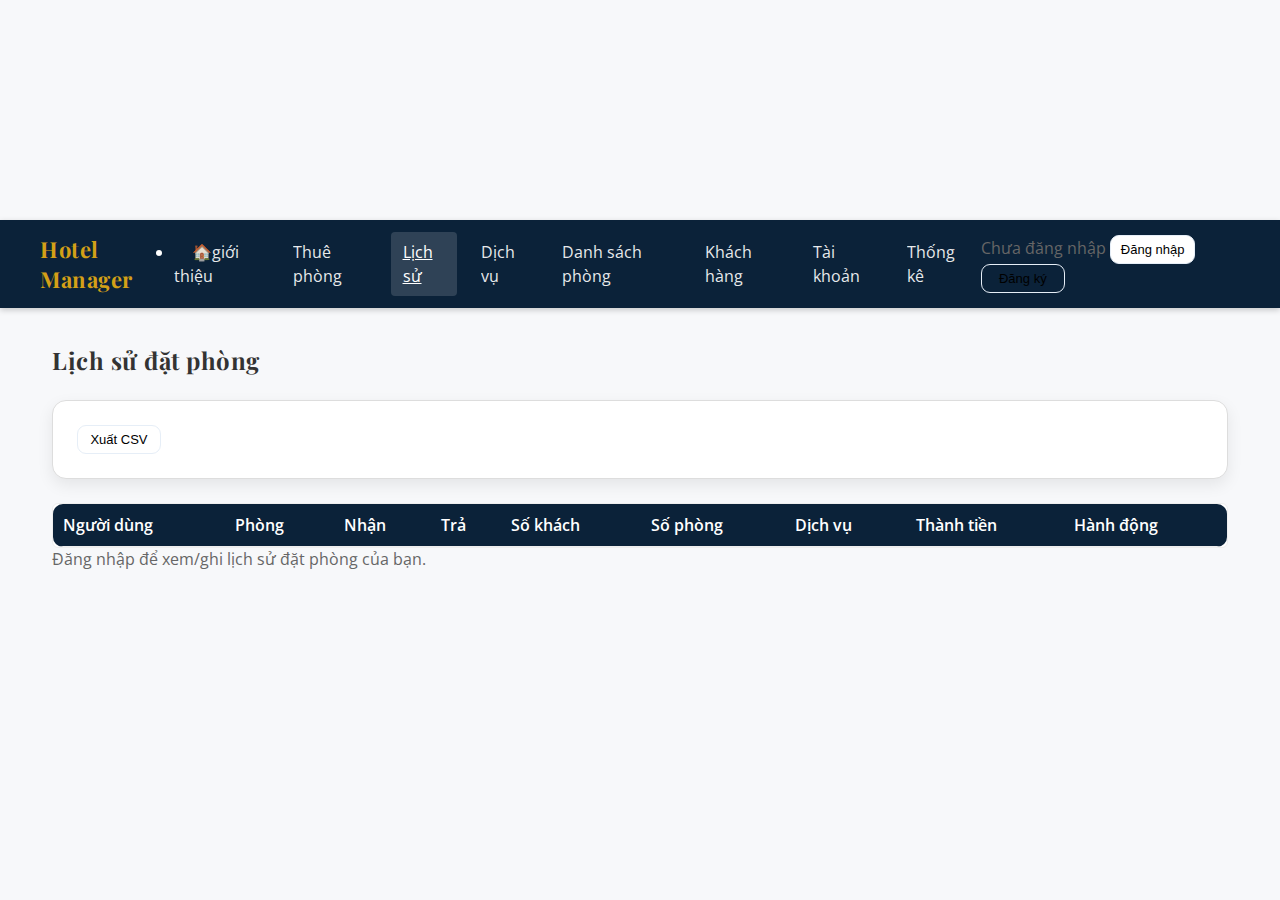
<file: history.html>
<!DOCTYPE html>
<html lang="vi">
<head>
  <meta charset="UTF-8" />
  <title>Lịch sử đặt phòng</title>
  <meta name="viewport" content="width=device-width, initial-scale=1" />
  <link rel="preconnect" href="https://fonts.googleapis.com">
  <link rel="preconnect" href="https://fonts.gstatic.com" crossorigin>
  <link href="https://fonts.googleapis.com/css2?family=Open+Sans:wght@400;600&family=Playfair+Display:wght@600&display=swap" rel="stylesheet">

  <link rel="stylesheet" href="style.css" />
</head>
<header class="page-banner history">
</header>

<body>

<!-- TOPBAR + MODALS (GIỐNG index.html) -->
<div class="topbar">
  <div class="container wrap">
    <div class="brand">Hotel Manager</div>
    <nav class="nav">
      <li><a href="index.html">🏠giới thiệu</a></li>
      <a href="booking.html" id="nav-home">Thuê phòng</a>
      <a href="history.html" id="nav-history">Lịch sử</a>
      <a href="services.html" id="nav-services">Dịch vụ</a>
        <a href="rooms.html" id="nav-rooms">Danh sách phòng</a>
      <a href="customers.html" id="nav-customers">Khách hàng</a>
      <a href="account.html" id="nav-account">Tài khoản</a>
      <a href="stats.html" id="nav-stats">Thống kê</a>
    </nav>
    <div class="auth-actions">
      <span id="helloUser" class="muted">Chưa đăng nhập</span>
      <button id="btnOpenLogin" class="btn small">Đăng nhập</button>
      <button id="btnOpenRegister" class="btn small outline">Đăng ký</button>
      <button id="btnLogout" class="btn small danger hidden">Đăng xuất</button>
    </div>
  </div>
</div>
<div class="modal hidden" id="loginModal"><div class="dialog"><h3>Đăng nhập</h3><label>Tên đăng nhập</label><input id="lgUser"/><label>Mật khẩu</label><input id="lgPass" type="password"/><div class="modal-actions"><button class="btn" id="closeLogin">Hủy</button><button class="btn primary" id="doLogin">Đăng nhập</button></div></div></div>
<div class="modal hidden" id="registerModal"><div class="dialog"><h3>Đăng ký</h3><label>Tên đăng nhập (≥ 3 ký tự)</label><input id="rgUser"/><label>Mật khẩu (≥ 4 ký tự)</label><input id="rgPass" type="password"/><label>Nhập lại mật khẩu</label><input id="rgPass2" type="password"/><div class="modal-actions"><button class="btn" id="closeRegister">Hủy</button><button class="btn primary" id="doRegister">Tạo tài khoản</button></div></div></div>

<!-- NỘI DUNG -->
<div class="container">
  <h2 class="section-title">Lịch sử đặt phòng</h2>
  <div class="panel" style="display:flex;justify-content:space-between;align-items:center;gap:8px;flex-wrap:wrap">
    <label id="adminToggleWrap" class="hidden"><input type="checkbox" id="showAll"> Xem tất cả (Admin)</label>
    <button class="btn small" id="exportCSV">Xuất CSV</button>
  </div>
  <div class="table-wrap">
    <table>
<thead>
  <tr>
    <th>Người dùng</th>
    <th>Phòng</th>
    <th>Nhận</th>
    <th>Trả</th>
    <th>Số khách</th>
    <th>Số phòng</th>
    <th>Dịch vụ</th> <!-- thêm cột này -->
    <th>Thành tiền</th>
    <th>Hành động</th>
  </tr>
</thead>
      <tbody id="historyBody"></tbody>
    </table>
  </div>
  <p class="muted" id="historyHint">Đăng nhập để xem/ghi lịch sử đặt phòng của bạn.</p>
</div>

<script src="app.js"></script>
</body>
</html>
</file>
<file: style.css>
/* ===== Reset & Base ===== */
* { box-sizing: border-box; margin: 0; padding: 0; }
html { scroll-behavior: smooth; }
body { font-family: Arial, Helvetica, sans-serif; background: #f5f5f5; color: #222; }

/* ===== Variables ===== */
:root {
  --brand: #0b1020;
  --primary: #0066cc;
  --danger: #ff5b5b;
  --line: #ddd;
  --soft: #eee;
  --muted: #666;
  --panel-bg: #fff;
}

/* ===== Header Banner ===== */


/* ===== Container ===== */
.container {
  max-width: 1200px;
  margin: 0 auto;
  padding: 12px;
}

/* ===== Topbar / Navigation ===== */
/* ===== Topbar / Navigation ===== */
.topbar {
  background: var(--brand);
  color: #fff;
}
.topbar .wrap {
  display: flex;
  align-items: center;      /* ➜ canh dọc tất cả item ở giữa */
  justify-content: space-between;
  padding: 12px 0;
}
.brand { font-weight: 700; }

/* ▼ thêm flex cho .nav để các link cùng hàng và cùng cao */
.nav {
  display: flex;
  align-items: center;      /* ➜ chữ trong <a> canh giữa theo chiều dọc */
}

.nav a {
  color: #fff;
  text-decoration: none;
  margin: 0 8px;
  opacity: .9;
  padding: 4px 2px;
  border-radius: 4px;
  line-height: 1.5;         /* hoặc line-height = chiều cao topbar nếu muốn */
}
.nav a:hover, .nav a.active {
  opacity: 1;
  text-decoration: underline;
}


/* ===== Buttons ===== */
.btn {
  border: 1px solid var(--line);
  background: #fff;
  border-radius: 6px;
  padding: 6px 10px;
  cursor: pointer;
}
.btn.small { font-size: 13px; padding: 6px 10px; }
.btn.outline { background: transparent; }
.btn.primary { background: var(--primary); color: #fff; border-color: var(--primary); }
.btn.danger { border-color: var(--danger); color: var(--danger); }
.btn.link { background: transparent; border: none; color: var(--primary); cursor: pointer; }

/* ===== Panels / Tables ===== */
.panel {
  background: var(--panel-bg);
  border: 1px solid var(--line);
  border-radius: 8px;
  padding: 12px;
  margin: 16px 0;
  box-shadow: 0 2px 6px rgba(0,0,0,0.05);
}
.table-wrap {
  overflow-x: auto;
  border: 1px solid var(--soft);
  border-radius: 6px;
  background: var(--panel-bg);
}
table {
  width: 100%;
  border-collapse: collapse;
}
th, td {
  border-bottom: 1px solid #eee;
  padding: 10px;
  text-align: left;
}
thead th { background: #fafafa; }

/* ===== Forms ===== */
label { font-size: 12px; color: #333; display: block; margin-bottom: 4px; }
input, select, textarea { padding: 8px; border: 1px solid #ccc; border-radius: 6px; min-width: 120px; width: 100%; }
textarea { min-height: 80px; resize: vertical; }

/* ===== Room Cards Horizontal Scroll ===== */
.rooms {
  margin: 20px 0;
  display: flex;
  gap: 15px;
  overflow-x: auto;
  padding-bottom: 10px;
  scroll-behavior: smooth;
  scroll-snap-type: x mandatory;
}
.room {
  flex: 0 0 200px; /* width cố định */
  border: 1px solid #ccc;
  border-radius: 8px;
  background: #fff;
  padding: 8px;
  text-align: center;
  scroll-snap-align: start;
}
.room img { width: 100%; border-radius: 6px; display: block; }
.price { color: #d12727; font-weight: bold; margin-top: 5px; }
.room.selected { outline: 2px solid var(--primary); outline-offset: 2px; }
/* ===== Room Scroll Buttons ===== */
.rooms-wrapper {
  position: relative;
}

.scroll-btn {
  position: absolute;
  top: 50%;
  transform: translateY(-50%);
  background: rgba(0,0,0,0.5);
  color: #fff;
  border: none;
  border-radius: 50%;
  width: 32px;
  height: 32px;
  cursor: pointer;
  display: flex;
  align-items: center;
  justify-content: center;
  z-index: 5;
}

.scroll-btn.left { left: -16px; }
.scroll-btn.right { right: -16px; }

.scroll-btn:hover { background: rgba(0,0,0,0.7); }
/* ===== Hiệu ứng hover cho ảnh phòng ===== */
.room img {
  width: 100%;
  border-radius: 6px;
  display: block;
  transition: transform 0.3s ease, box-shadow 0.3s ease; /* hiệu ứng mượt */
}

.room img:hover {
  transform: scale(1.05);                /* phóng to nhẹ */
  box-shadow: 0 6px 20px rgba(0,0,0,0.25); /* đổ bóng */
}



/* ===== Cards / Stats ===== */
.cards { display: grid; grid-template-columns: repeat(3, 1fr); gap: 10px; }
.card { border: 1px solid var(--soft); border-radius: 10px; padding: 14px; text-align: center; background: #fafafa; }
.card .label { font-size: 12px; color: var(--muted); }
.card .num { font-size: 22px; font-weight: 700; margin-top: 6px; }

/* ===== Modals ===== */
.modal {
  position: fixed;
  inset: 0;
  background: rgba(0,0,0,.45);
  display: flex;
  align-items: center;
  justify-content: center;
  z-index: 10;
}
.modal.hidden { display: none; }
.dialog {
  width: 100%;
  max-width: 420px;
  background: #fff;
  border-radius: 12px;
  padding: 16px;
  border: 1px solid var(--line);
}
.dialog h3 { margin: 0 0 10px; }
.dialog input, .dialog textarea, .dialog select { width: 100%; margin-bottom: 10px; }
.modal-actions { display: flex; justify-content: flex-end; gap: 8px; }

/* ===== Utility ===== */
.muted { color: var(--muted); }
.hidden { display: none; }
.section-title { margin: 24px 0 8px; }

/* ===== Responsive ===== */
@media (max-width: 900px) {
  .nav a { margin: 0 6px; }
  .cards { grid-template-columns: 1fr; }
  .rooms { flex-wrap: nowrap; }
  .room { flex: 0 0 150px; }
}
/* ===== Login Modal (modern) ===== */
/* ===== Modal Login / Register — Modern Styles (paste at end of style.css) ===== */
/* Overlay */
.modal {
  position: fixed;
  inset: 0;
  display: flex;
  align-items: center;
  justify-content: center;
  background: rgba(3,10,22,0.45); /* slightly darker */
  z-index: 1200;
  padding: 18px;
  -webkit-backdrop-filter: blur(4px);
  backdrop-filter: blur(4px);
}

/* Hidden helper */
.modal.hidden { display: none; }

/* Dialog base */
.dialog-login {
  width: 100%;
  max-width: 460px;
  background: linear-gradient(180deg, #ffffff, #fbfbff);
  border-radius: 12px;
  box-shadow: 0 18px 50px rgba(3,10,22,0.35);
  padding: 20px 20px 18px;
  position: relative;
  transform-origin: center;
  animation: modalPop .16s cubic-bezier(.2,.9,.2,1);
  font-family: inherit;
}

/* Pop animation */
@keyframes modalPop {
  from { transform: translateY(-8px) scale(.995); opacity: 0; }
  to   { transform: translateY(0) scale(1); opacity: 1; }
}

/* Close button (top-right) */
.dialog-close {
  position: absolute;
  top: 10px;
  right: 12px;
  background: transparent;
  border: none;
  font-size: 20px;
  line-height: 1;
  color: #5b616a;
  cursor: pointer;
  padding: 6px;
  border-radius: 6px;
}
.dialog-close:hover { background: rgba(0,0,0,0.04); }

/* Header */
.login-header { text-align: center; margin-bottom: 10px; padding-bottom: 8px; border-bottom: 1px solid #f1f4f8; }
.login-logo { font-size: 34px; margin-bottom: 6px; }
.login-header h3 { margin: 0; font-size: 20px; color: #092040; }
.login-header .muted { margin-top:6px; color:#667085; font-size:13px; }

/* Form inputs */
.login-form label { display:block; font-size:13px; color:#334155; margin:12px 0 6px; }
.login-form input[type="text"],
.login-form input[type="password"],
.login-form input[type="email"],
.login-form input[type="tel"] {
  width: 100%;
  padding: 10px 12px;
  border-radius: 10px;
  border: 1px solid #e6eef7;
  background: #fff;
  font-size: 14px;
  outline: none;
  box-shadow: inset 0 1px 0 rgba(255,255,255,0.6);
}
.login-form input::placeholder { color:#a8b0bd; }
.login-form input:focus {
  border-color: var(--primary);
  box-shadow: 0 6px 18px rgba(0,102,204,0.08);
}

/* Small utilities in form */
.login-extra { display:flex; justify-content:space-between; align-items:center; margin-top:10px; gap:10px; }
.login-extra .remember { font-size:13px; color:#334155; display:flex; align-items:center; gap:8px; }
.login-extra a { color:#667085; font-size:13px; text-decoration:none; }

/* Action buttons row */
.modal-actions { display:flex; justify-content:flex-end; gap:8px; margin-top:14px; }
.btn { min-width:84px; padding:8px 12px; border-radius:9px; border:1px solid #e6eef7; background:#fff; cursor:pointer; }
.btn.primary { background:var(--primary); color:#fff; border-color:var(--primary); box-shadow: 0 6px 18px rgba(0,102,204,0.08); }
.btn.outline { background:transparent; }

/* Divider */
.login-divider { display:flex; align-items:center; gap:10px; margin:14px 0; color:#98a2b3; font-size:13px; }
.login-divider::before, .login-divider::after { content:""; flex:1; height:1px; background:#eef3fa; }

/* Social buttons */
.social-login { display:flex; gap:8px; justify-content:center; flex-wrap:wrap; }
.social-login .btn { padding:8px 10px; border-radius:8px; font-size:13px; }

/* Error / invalid state (helper if you want) */
.input-error { border-color:#ff6b6b !important; box-shadow: 0 6px 18px rgba(255,107,107,0.06) !important; }
.form-error-msg { color:#ff4d4f; font-size:13px; margin-top:8px; }

/* Responsive tweaks */
@media (max-width: 480px) {
  .dialog-login { padding: 16px; margin: 8px; max-width: 92%; }
  .login-header h3 { font-size:18px; }
  .btn { min-width:72px; padding:7px 10px; }
}
/* ===== Form error visuals & demo icon ===== */
.form-error-msg {
  color: #ff4d4f;
  background: rgba(255,77,79,0.06);
  border: 1px solid rgba(255,77,79,0.12);
  padding: 8px 10px;
  border-radius: 8px;
  font-size: 13px;
  margin-top: 10px;
  display: none; /* show when has text */
}

/* red outline for invalid inputs */
.input-error {
  border-color: #ff6b6b !important;
  box-shadow: 0 6px 18px rgba(255,107,107,0.06) !important;
}

/* shake animation for dialog */
@keyframes shakeX {
  0% { transform: translateX(0) }
  20% { transform: translateX(-8px) }
  40% { transform: translateX(8px) }
  60% { transform: translateX(-6px) }
  80% { transform: translateX(6px) }
  100% { transform: translateX(0) }
}
.dialog-shake {
  animation: shakeX 360ms ease-in-out;
}

/* little demo badge in header (optional) */
.login-header .demo-badge {
  display:inline-block;
  font-size:12px;
  color:#0b1020;
  background:#e6f2ff;
  border:1px solid #d9ecff;
  padding:4px 8px;
  border-radius:999px;
  margin-top:8px;
}
/* ===== DỊCH VỤ BỔ SUNG CHO ĐẶT PHÒNG ===== */
.services-checkbox div {
  margin-bottom: 5px;
}
.services-checkbox input[type="checkbox"] {
  margin-right: 6px;
}
.services-checkbox label {
  font-size: 0.9rem;
}
body {
  font-family: 'Open Sans', sans-serif;
  background: #f7f8fa;
  color: #333;
}
h1,h2,h3,.brand {
  font-family: 'Playfair Display', serif;
  letter-spacing: .5px;
}
:root {
  --brand: #0b2239;
  --primary: #d4a017; /* vàng gold */
}
.topbar {
  background: var(--brand);
  box-shadow: 0 2px 6px rgba(0,0,0,0.2);
}
.nav a {
  padding: 8px 12px;
  margin: 0 6px;
  border-radius: 4px;
  transition: background .3s;
}
.nav a:hover,
.nav a.active {
  background: rgba(255,255,255,0.15);
}
.brand {
  font-size: 22px;
  color: var(--primary);
}
.panel {
  background: #fff;
  border-radius: 14px;
  box-shadow: 0 6px 16px rgba(0,0,0,0.08);
  padding: 24px;
  margin: 24px 0;
}
.card {
  background: linear-gradient(180deg,#ffffff,#f9f9f9);
  border: 1px solid #eee;
  border-radius: 12px;
  box-shadow: 0 4px 10px rgba(0,0,0,0.06);
  transition: transform .2s;
}
.card:hover { transform: translateY(-4px); }
.table-wrap table {
  border-collapse: separate;
  border-spacing: 0;
  overflow: hidden;
  border-radius: 10px;
}
thead th {
  background: var(--brand);
  color: #fff;
  font-weight: 600;
}
tbody tr:nth-child(even) { background: #f8f8f8; }
tbody tr:hover { background: #f0f6ff; }
.btn.primary {
  background: var(--primary);
  color: #fff;
  border: none;
  box-shadow: 0 4px 12px rgba(212,160,23,0.3);
  transition: background .2s, transform .1s;
}
.btn.primary:hover {
  background: #c3950f;
  transform: translateY(-2px);
}
/* ===== Banner chung ===== */
.page-banner {
  height: 220px;                /* chiều cao banner */
  background-size: cover;       /* ảnh phủ kín */
  background-position: center;  /* canh giữa ảnh */
  display: flex;
  align-items: center;
  justify-content: center;
  color: white;
  font-size: 36px;
  font-weight: bold;
  text-shadow: 0 2px 6px rgba(0,0,0,0.5);
}
.page-banner.services {
  background-image: url('images/services-banner.jpg');
}
.page-banner.customers {
  background-image: url('images/customers-banner.jpg');
}
.page-banner.account {
  background-image: url('images/account-banner.jpg');
}
.page-banner.stats {
  background-image: url('images/stats-banner.jpg');
}
.page-banner.rooms {
  background-image: url('images/rooms-banner.jpg');
  background-size: cover;
  background-position: center;
  height: 250px;
}
/* ===== Grid danh sách phòng ===== */
.room-grid {
  display: grid;
  grid-template-columns: repeat(auto-fill,minmax(220px,1fr));
  gap: 20px;
  margin: 20px 0;
}

.room-card {
  background: #fff;
  border: 1px solid #ddd;
  border-radius: 10px;
  text-align: center;
  padding: 16px;
  box-shadow: 0 3px 8px rgba(0,0,0,0.08);
  transition: transform .2s, box-shadow .2s;
}
.room-card:hover {
  transform: translateY(-4px);
  box-shadow: 0 6px 15px rgba(0,0,0,0.15);
}

.room-card img {
  width: 100%;
  height: 140px;
  object-fit: cover;
  border-radius: 8px;
  margin-bottom: 12px;
}

.room-card h3 {
  margin-bottom: 6px;
  font-size: 18px;
  color: #0066cc;
}

.room-card .price {
  color: #d12727;
  font-weight: bold;
  margin-bottom: 10px;
}

.room-card .status {
  font-weight: bold;
  padding: 6px 10px;
  border-radius: 6px;
  display: inline-block;
}
.status.free { background: #e6ffed; color: #1a7f37; }
.status.busy { background: #ffe6e6; color: #d12727; }
</file>
